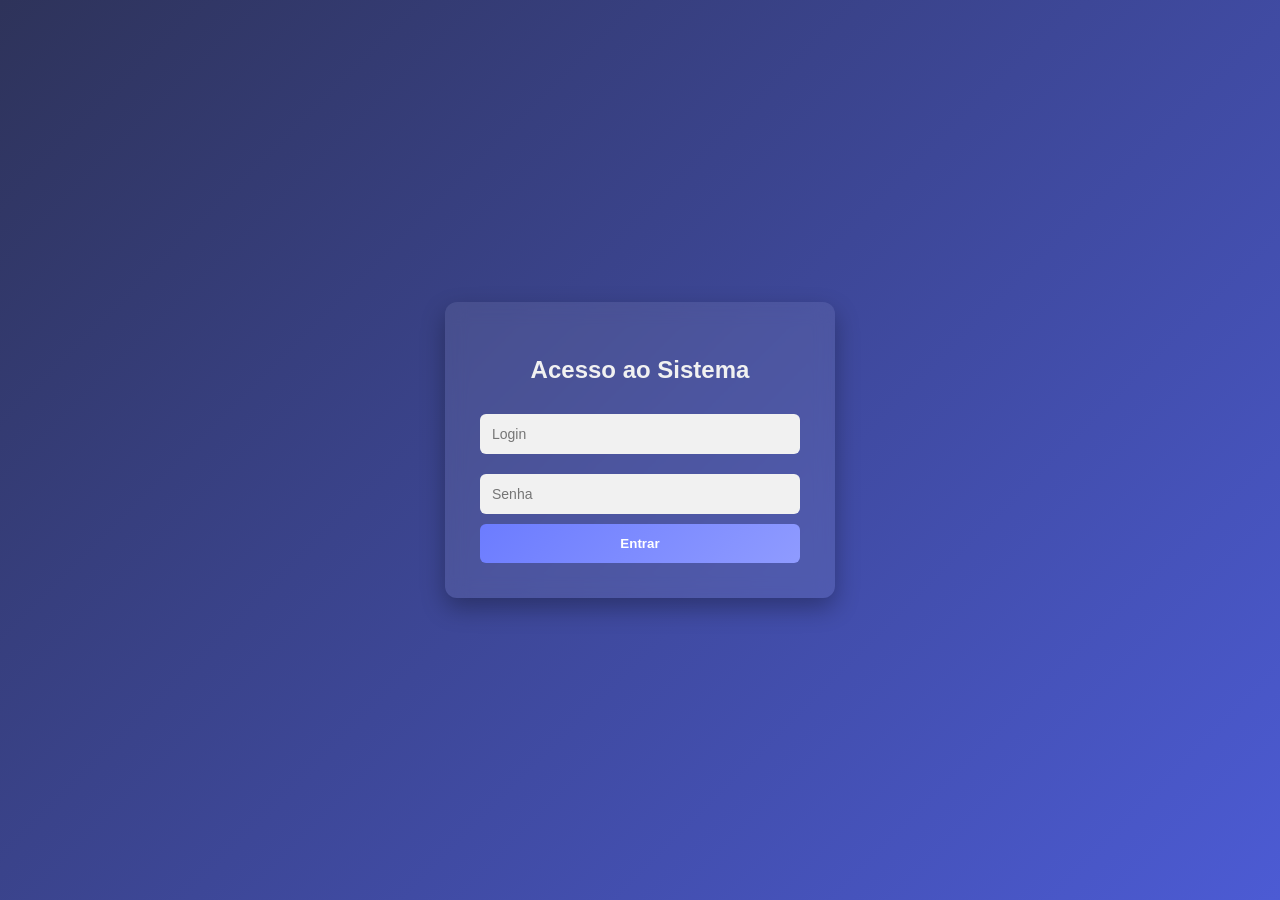
<file: site/index.html>
<!DOCTYPE html>

<html lang="pt-br">
<head>
    <meta charset="UTF-8">
    <meta name="viewport" content="width=device-width, initial-scale=1.0">
    <title>Login</title>
    <link rel="stylesheet" href="css/style.css">
</head>
<body>

<div class="container">
    <div class="card">
        <h2>Acesso ao Sistema</h2>

    <input type="text" placeholder="Login">
    <input type="password" placeholder="Senha">

    <button onclick="entrar()">Entrar</button>
</div>

<script src="js/script.js"></script>

</body>
</html>
</file>
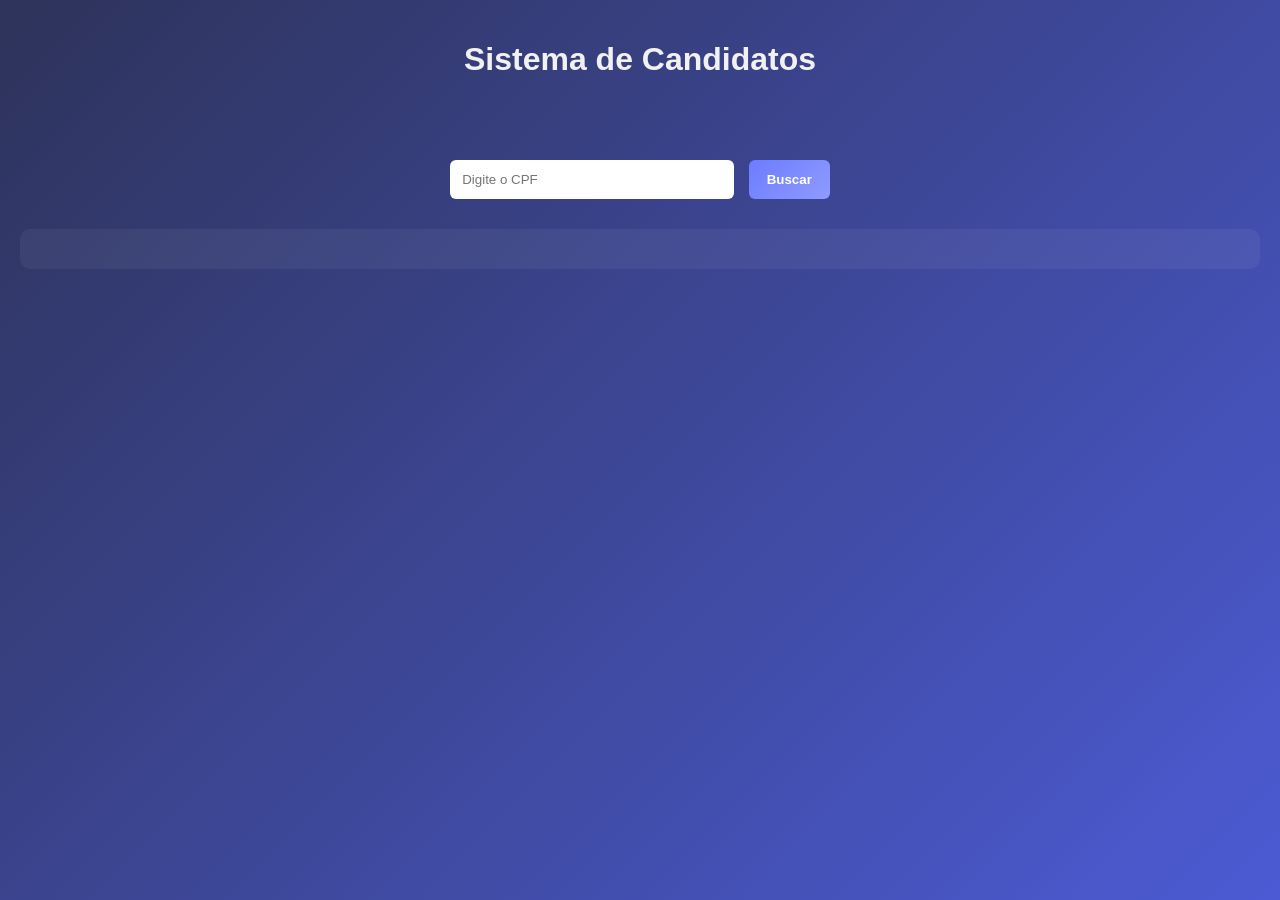
<file: site/dashboard.html>
<!DOCTYPE html>

<html lang="pt-br">
<head>
    <meta charset="UTF-8">
    <meta name="viewport" content="width=device-width, initial-scale=1.0">
    <title>Buscar Candidato</title>
    <link rel="stylesheet" href="css/style.css">
</head>
<body>

    <header>
        <h1>Sistema de Candidatos</h1>
    </header>

    <div class="main">
        <input type="text" placeholder="Digite o CPF">
        <button>Buscar</button>

        <div class="resultado">
            <!-- resultado aparece aqui depois -->
        </div>
    </div>

</body>
</html>
</file>
<file: site/css/style.css>
body {
margin: 0;
font-family: 'Segoe UI', Arial, sans-serif;
background: linear-gradient(135deg, #2e335a, #4c5bd4);
background-attachment: fixed;
color: #f1f1f1;
}

/* LOGIN */
.container {
display: flex;
justify-content: center;
align-items: center;
height: 100vh;
}

.card {
background: rgba(255, 255, 255, 0.08);
backdrop-filter: blur(10px);
padding: 35px;
border-radius: 12px;
width: 320px;
text-align: center;
box-shadow: 0 10px 25px rgba(0,0,0,0.3);
}

.card h2 {
margin-bottom: 20px;
}

.card input {
width: 296px;
padding: 12px;
margin: 10px 0;
border: none;
border-radius: 6px;
outline: none;
background: #f1f1f1;
color: #333;
font-size: 14px;
}

.card button {
width: 100%;
padding: 12px;
background: linear-gradient(135deg, #6c7cff, #8f9bff);
border: none;
border-radius: 6px;
color: white;
font-weight: bold;
cursor: pointer;
transition: 0.2s;
}

.card button:hover {
opacity: 0.9;
transform: translateY(-1px);
}

/* DASHBOARD */
header {
background: transparent;
padding: 20px;
text-align: center;
}

.main {
padding: 40px 20px;
text-align: center;
}

.main input {
padding: 12px;
width: 260px;
border-radius: 6px;
border: none;
outline: none;
margin-right: 10px;
}

.main button {
padding: 12px 18px;
border-radius: 6px;
border: none;
background: linear-gradient(135deg, #6c7cff, #8f9bff);
color: white;
font-weight: bold;
cursor: pointer;
}

/* RESULTADO (placeholder) */
.resultado {
margin-top: 30px;
padding: 20px;
border-radius: 10px;
background: rgba(255,255,255,0.05);
}

/* RESPONSIVO */
@media (max-width: 768px) {
.card {
width: 90%;
}

.main input {
    width: 100%;
    margin-bottom: 10px;
}

.main button {
    width: 100%;
}

}
</file>
